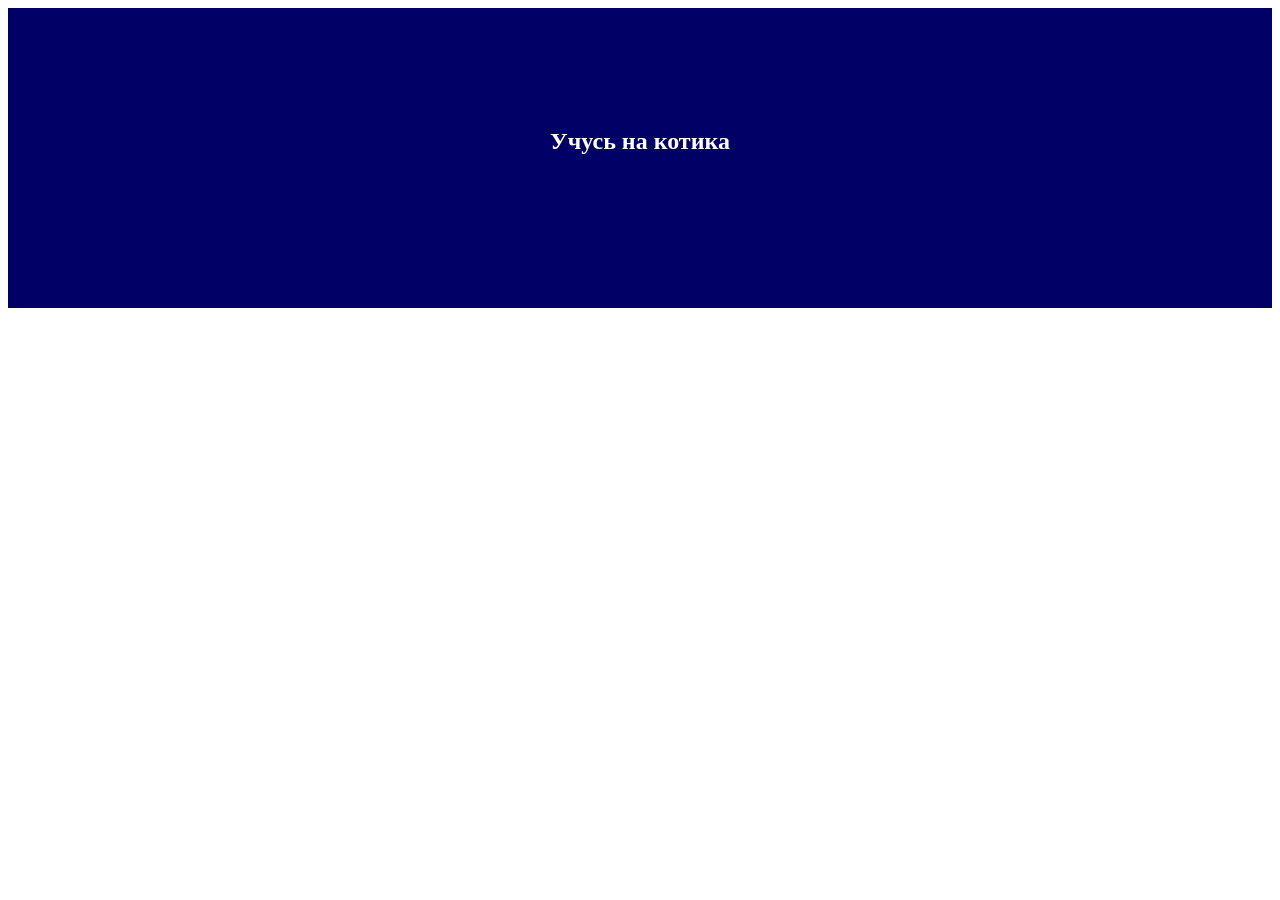
<file: index.html>
<!DOCTYPE html>
<html>
<head>
	<meta charset="utf-8">
	<meta name="viewport" content="width=device-width, initial-scale=1">
	<link rel="stylesheet" href="style.css">
</head>
<body>
	<div class="welcome">
   <h2 class="welcome-title">Учусь на котика</h2>
  </div>
</body>
</html>
</file>
<file: style.css>
.welcome {
  background-image:   url(https://klike.net/uploads/posts/2019-06/medium/1561011184_2.jpg);
  background-repeat: no-repeat;
  background-position: center center;
  height: 300px;
  background-color: blue;
  background-size: cover;
  
  text-align: center;
  color: white;
  padding: 100px 20px;
  box-sizing: border-box;
  
  position: relative; /*для добавления полупрозрачного фона позиция и псевдоэлемент before*/
}

.welcome::before {
  content: '';
  display: block;
  
  position: absolute;
  background-color: black;
  left: 0;
  top: 0;
  right: 0;
  bottom: 0;
  
  opacity: 0.6; /*задает прозрачность фона, значения от 0 до 1, 0 - прозрачный, 1 - совсем нет*/
  z-index: 1; /*управляет положением элемента на оси Z, т.е. очередность наложения, не работает с position: static которрое по умолчанию*/
}

.welcome-title {
  position: relative;
  z-index: 3;
}
</file>
